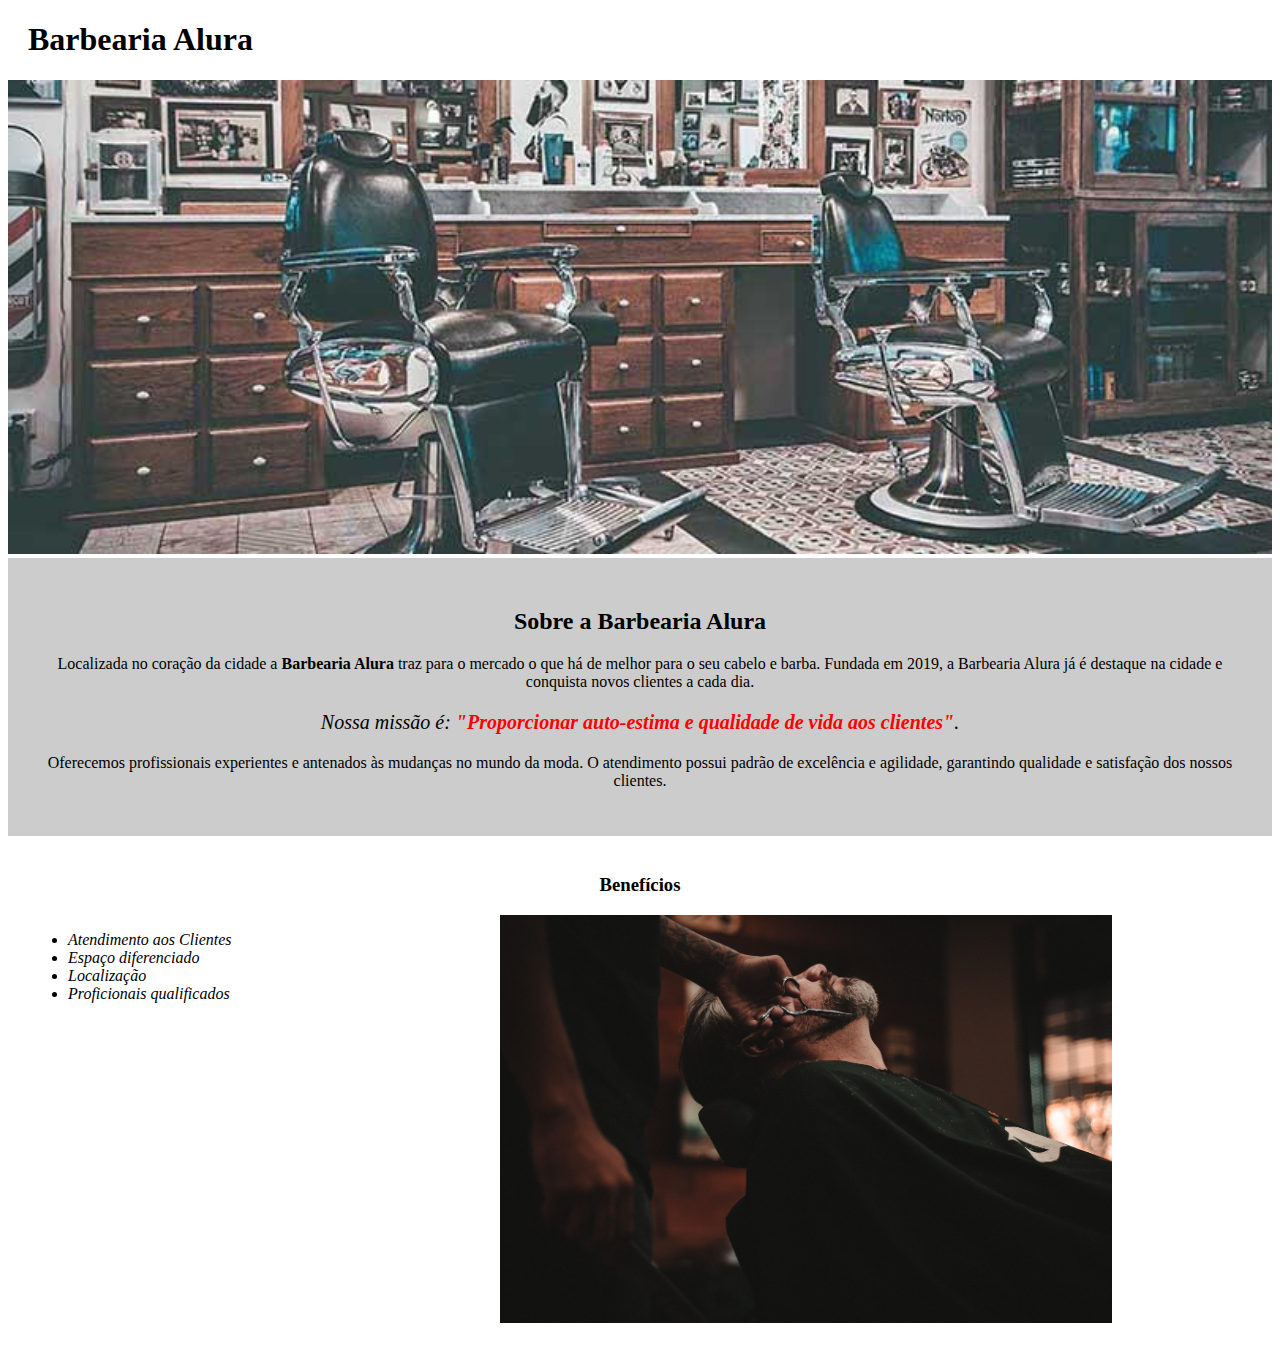
<file: SITE 1/index.html>
<!DOCTYPE html>



<html lang="pt-br">

<head>
	
<meta charset="UTF-8">

<title>Barbearia Alura</title>

<link rel="stylesheet" href="style.css">


</head>

	<body>
<header>

 <h1 class="titulo-principal">Barbearia Alura</h1>

</header>




		<img id=banner src="banner.jpg">

<div class="principal">

		<h2 class= "titulo-centralizado">Sobre a Barbearia Alura</h2>

	<p>Localizada no coração da cidade a <strong>Barbearia Alura</strong> traz para o mercado o que há de melhor para o seu cabelo e barba. Fundada em 2019, a Barbearia Alura já é destaque na cidade e conquista novos clientes a cada dia.</p>

	<p id="missao"><em>Nossa missão é: <strong>"Proporcionar auto-estima e qualidade de vida aos clientes"</strong>.</em></p>

	<p >Oferecemos profissionais experientes e antenados às mudanças no mundo da moda. O atendimento possui padrão de excelência e agilidade, garantindo qualidade e satisfação dos nossos clientes.</p>

</div>

<div class="beneficios">

	<h3 class= "titulo-centralizado">Benefícios</h3>

	<ul>
		<li class="itens">Atendimento aos Clientes</li>

		<li class="itens">Espaço diferenciado</li>

		<li class="itens">Localização</li>

		<li class="itens">Proficionais qualificados</li>

	</ul>

<img src="beneficios.jpg" class="imagembeneficios">

</div>

	</body>

</html>
</file>
<file: SITE 1/style.css>
body{

}

#banner{
	width:100%
}

.principal{

	background: #CCCCCC;
	padding: 30px;
}

.titulo-principal{
	padding-left: 20px;
}

.titulo-centralizado{

	text-align: center;
}

p {
	text-align: center;
}



#missao {
	font-size: 20px;
}



em strong{
	color: red;
}



.itens{
	font-style:italic ;
}

.beneficios{
	background: #FFFFFF;
	padding: 20px;
}



ul{
	display: inline-block;
	vertical-align:top;
	width: 20%;
	margin-right: 15%;
}

.imagembeneficios{
	width: 50%;
}
</file>
